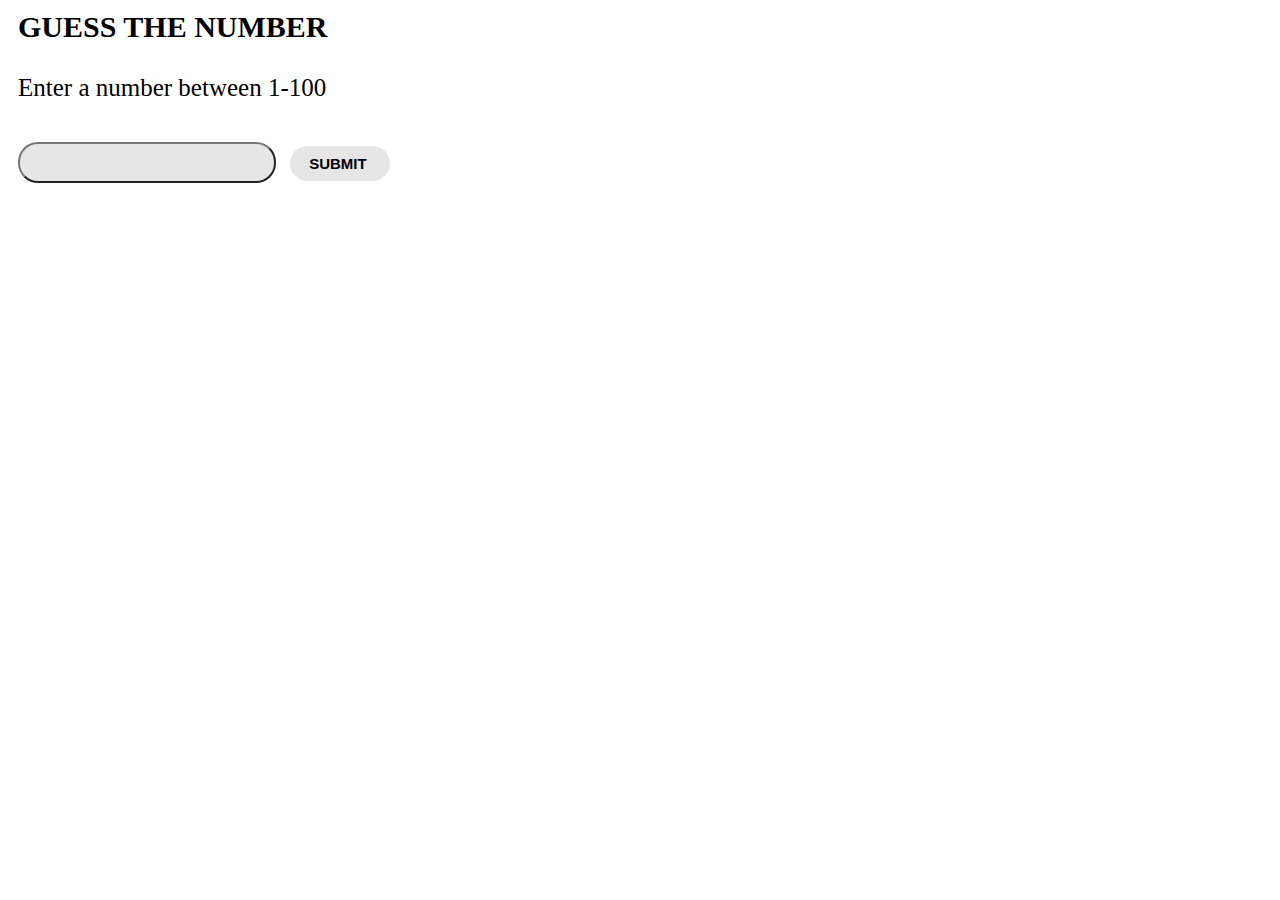
<file: Num_Guess_2.0/index.html>
<!DOCTYPE html>
<html>

<head>
	<meta charset="utf-8">
	<title>Number Guessing Game</title>
	<link rel="stylesheet" type="text/css" href="style.css">

</head>

<body>
	<h1>Guess The Number</h1>
	<p>Enter a number between 1-100</p>

	<div class="form">

		<input type="text" id="guessField" class="guessField">
		<input type="submit" value="Submit " class="guessSubmit" id="submitguess">
	</div>

	<div id="result">

	</div>

	<script src="main.js"></script>
</body>

</html>
</file>
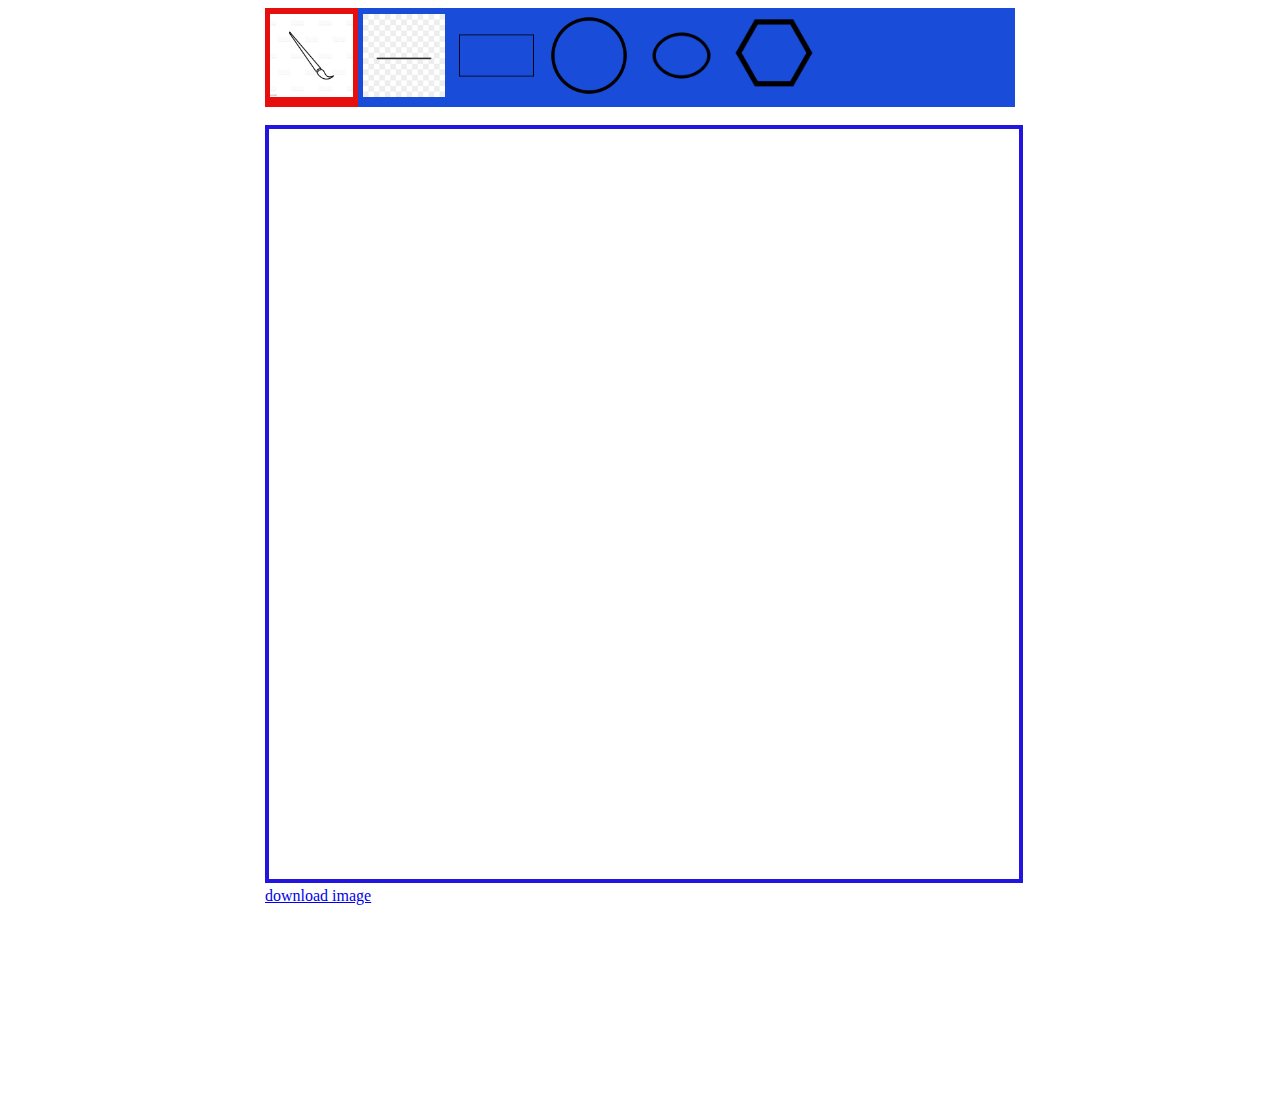
<file: paint_app/index.html>
<!doctype html>
<html lang="en">

<head>
    <meta charset="utf-8">
    <meta name="viewport" content="width = device-width, initial-scale = 1">
    <title>JavaScript Paint App</title>
    <link rel="stylesheet" type="text/css" href="styles.css">
    <script src="main.js"></script>

</head>

<body>
    <div class="wholeBox">
        <div class="toolbar">
            <a class="selected" href="#" id="brush" onclick="ChangeTool('brush')"><img src="images/brush-icon.png"></a>
            <a href="#" id="line" onclick="ChangeTool('line')"><img src="images/line-icon.png"></a>
            <a href="#" id="rectangle" onclick="ChangeTool('rectangle')"><img src="images/rectangle-icon.png"></a>
            <a href="#" id="circle" onclick="ChangeTool('circle')"><img src="images/circle-icon.png"></a>
            <a href="#" id="ellipse" onclick="ChangeTool('ellipse')"><img src="images/ellipse-icon.png"></a>
            <a href="#" id="polygon" onclick="ChangeTool('polygon')"><img src="images/polygon-icon.png"></a>
        </div><br>
        <canvas id="my-canvas" width="500" height="500"></canvas>
        <div id="img-data-div">
            <a href="#" id="img-file" download="image.png">download image</a>
        </div>

    </div>
</body>

</html>
</file>
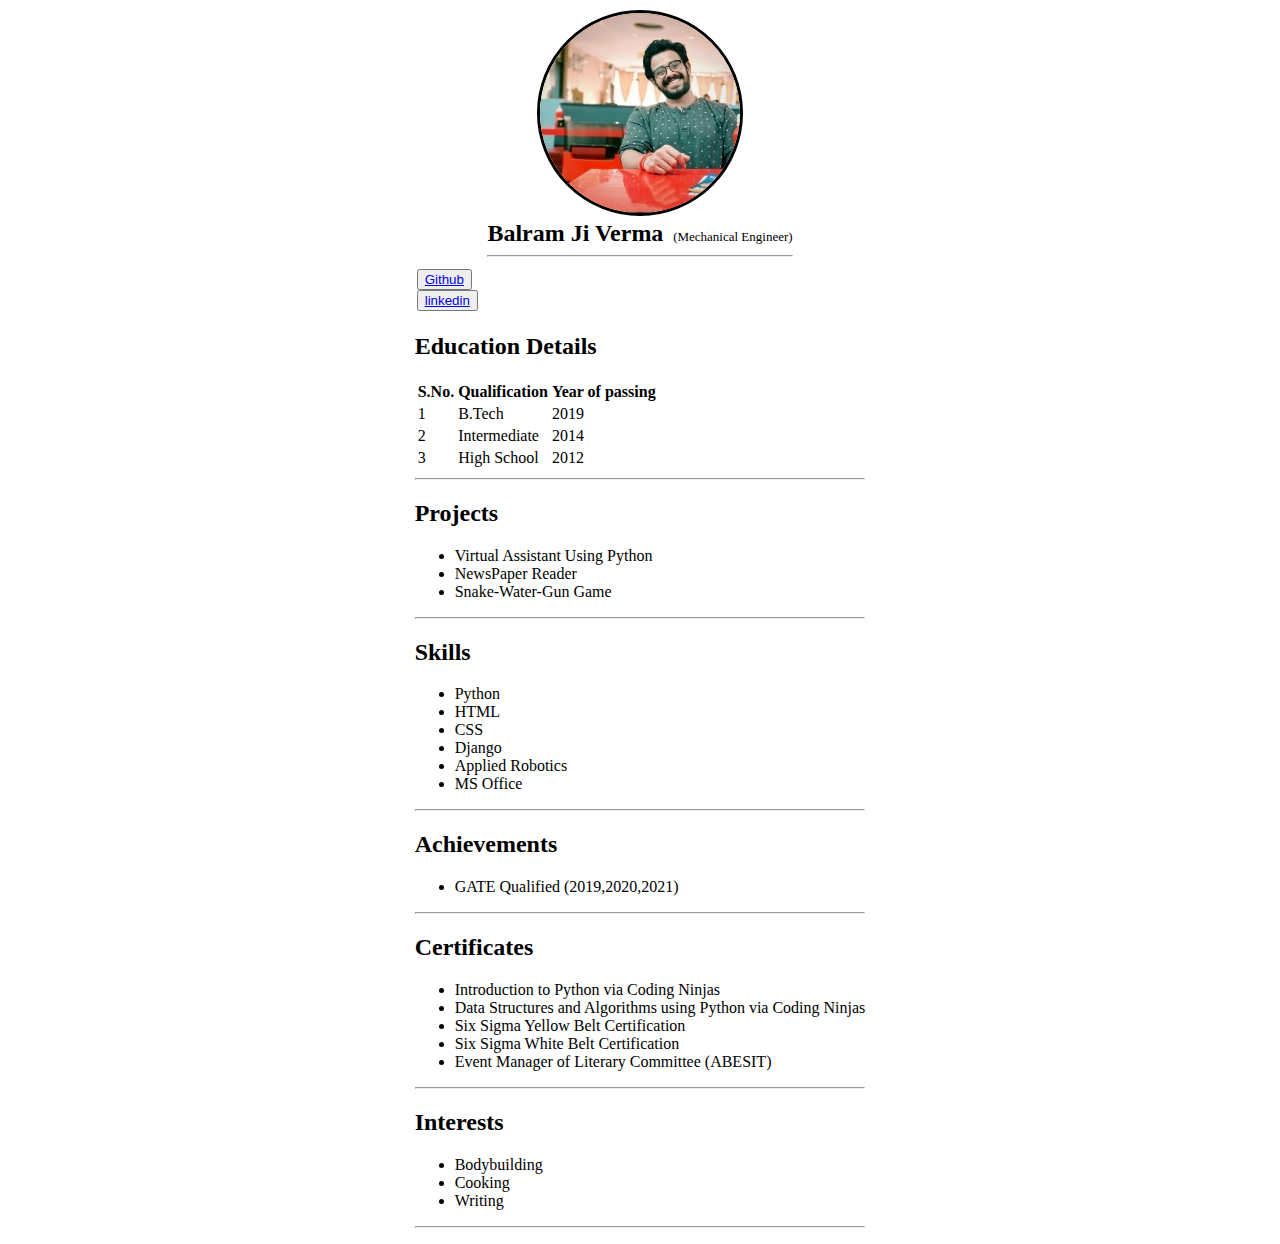
<file: profile_info/index.html>
<!DOCTYPE html>
<html lang="en">

<head>
    <meta charset="UTF-8">
    <meta http-equiv="X-UA-Compatible" content="IE=edge">
    <meta name="viewport" content="width=device-width, initial-scale=1.0">
    <link rel="stylesheet" href="styles.css">
    <title>Balram's Profile</title>
</head>

<body>
    <div class="profilePic">
        <img src="pic.jpg" alt="Balram">


    </div>
    <header>
        <span style="font-size: 1.5em;"><b>Balram Ji Verma</b></span><span style="font-size: small;">
            &nbsp;&nbsp;(Mechanical
            Engineer)</span>
        <hr>
    </header>
    <main>
        <div class="links">
            <button type="button" style="color: red;"><a href="https://github.com/bjverma">Github</a></button>
            <br>

            <button type="button" style="color:royalblue;"><a
                    href="https://in.linkedin.com/in/balramjiverma">linkedin</a></button>
            <br>
        </div>

        <div class="Education">
            <span>
                <caption><b>
                        <h2>Education Details </h2>
                    </b></caption>
            </span>

            <table>
                <thead>
                    <tr>
                        <th style="border-spacing: 10px;">S.No.</th>
                        <th style="border-spacing: 10px;">Qualification</th>
                        <th style="border-spacing: 10px;">Year of passing</th>
                    </tr>
                </thead>

                <tbody>
                    <tr>
                        <td>1</td>
                        <td>B.Tech</td>
                        <td>2019</td>
                    </tr>

                    <tr>
                        <td>2</td>
                        <td>Intermediate</td>
                        <td>2014</td>
                    </tr>
                    <tr>
                        <td>3</td>
                        <td>High School</td>
                        <td>2012</td>
                    </tr>
                </tbody>
            </table>
        </div>
        <hr>
        <div class="project">
            <caption><b>
                    <h2>Projects</h2>
                </b></caption>

            <ul>
                <li>Virtual Assistant Using Python</li>
                <li>NewsPaper Reader</li>
                <li>Snake-Water-Gun Game</li>
            </ul>

        </div>
        <hr>
        <div class="skill">
            <caption><b>
                    <h2>Skills</h2>
                </b>
            </caption>


            <ul>
                <li>Python</li>
                <li>HTML</li>
                <li>CSS</li>
                <li>Django</li>
                <li>Applied Robotics</li>
                <li>MS Office</li>
            </ul>

        </div>
        <hr>
        <div class="achievements">
            <caption><b>
                    <h2>Achievements</h2>
                </b></caption>

            <ul>
                <li>GATE Qualified (2019,2020,2021)</li>

            </ul>

        </div>
        <hr>
        <div class="certificates">
            <caption><b>
                    <h2>Certificates</h2>
                </b></caption>

            <ul>
                <li>Introduction to Python via Coding Ninjas</li>
                <li>Data Structures and Algorithms using Python via Coding Ninjas</li>
                <li>Six Sigma Yellow Belt Certification</li>
                <li>Six Sigma White Belt Certification</li>
                <li>Event Manager of Literary Committee (ABESIT)</li>

            </ul>

        </div>
        <hr>
        <div class="interests">
            <caption><b>
                    <h2>Interests</h2>
                </b></caption>

            <ul>
                <li>Bodybuilding</li>
                <li>Cooking</li>
                <li>Writing</li>
            </ul>

        </div>
        <hr>
    </main>


</body>

</html>
</file>
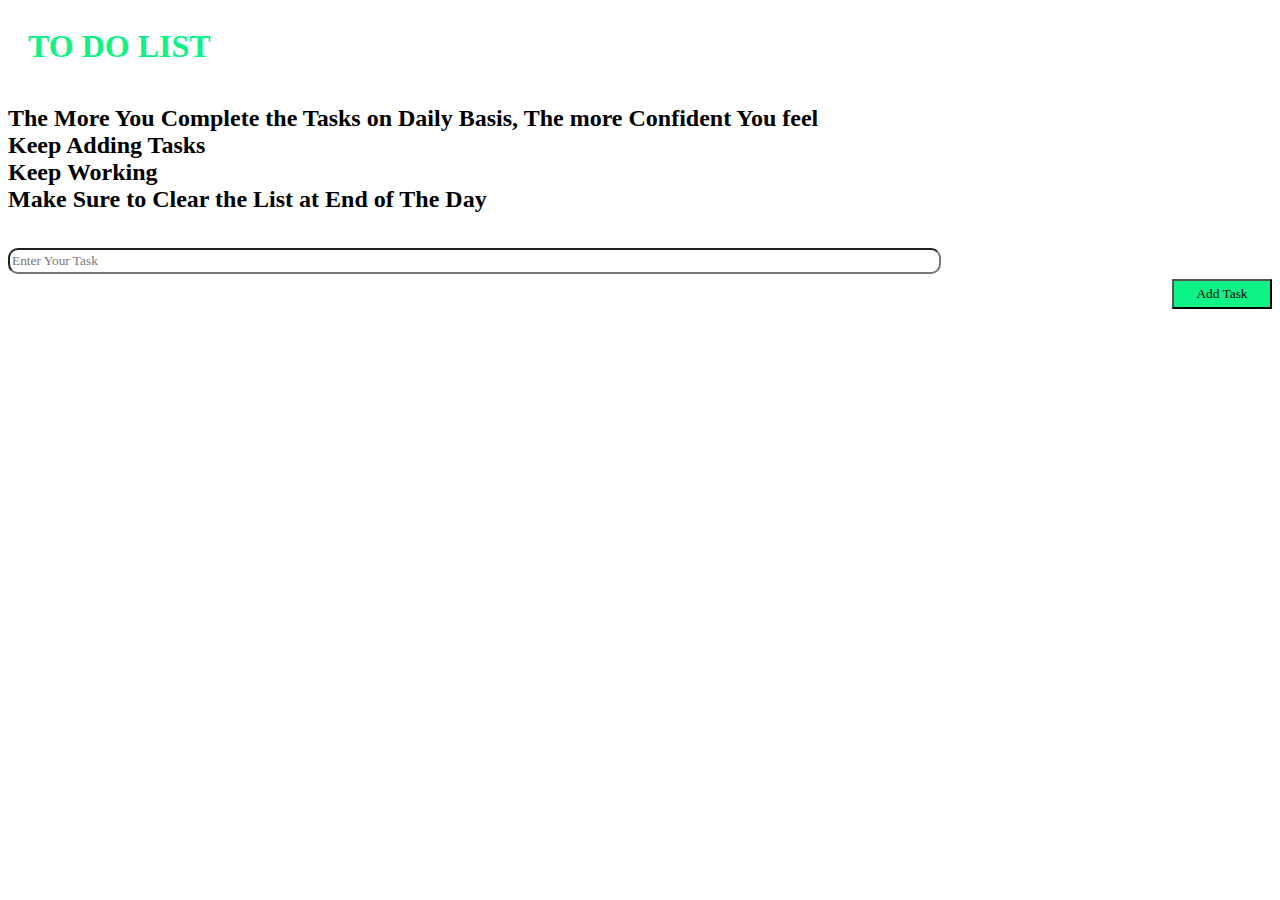
<file: to-do-list-/index.html>
<!DOCTYPE html>
<html>

<head>
    <link rel="stylesheet" type="text/css" href="style.css" />
</head>

<body>
    <div class="body-overlay" style="background-color: whitesmoke"></div>
    <div class="container">
        <div class="header">
            <h1 style="font-family: cursive;">TO DO LIST</h1>
            <h2 style="font-family: cursive;">The More You Complete the Tasks on Daily Basis, The more Confident You
                feel <br>
                Keep Adding Tasks<br>
                Keep Working<br>
                Make Sure to Clear the List at End of The Day</h2>

        </div>
        <div class="input-group">
            <input type="text" class="taskname" placeholder="Enter Your Task" />
            <div class="input-group">
                <button type="button" class="btnTask">
                    Add Task
                </button>
            </div>
        </div>
        <ul class="tasklist"></ul>

        <button type="button" class="btnClear">Clear All</button>
    </div>

    <script src="main.js"></script>
</body>

</html>
</file>
<file: Num_Guess_2.0/style.css>
body {
    background:url(https://th.bing.com/th/id/R.2a761787715ca71788aad1a28ab057ac?rik=yREJ2nAK9Ib9yg&riu=http%3a%2f%2fwww.pixelstalk.net%2fwp-content%2fuploads%2f2016%2f09%2fAll-White-Background-for-Desktop.jpg&ehk=faNX%2bOZ5%2bUeETjecR18frqYPLdGhJSkGcgcDgj4j%2fVk%3d&risl=&pid=ImgRaw);
    max-width: 400px;
    min-width: 200px;
 
}

h1{
    text-transform: uppercase;
    font-size: 30px;
    margin: 10px;
    margin-bottom: 30px;
}

p{
    font-size: 25px;
    margin-top: 30px;
    margin: 10px;
    margin-bottom: 30px;
}

.guessField
{
    font-size: 20px;
    height: 35px;
    width: 250px;
    color: rgb(20, 2, 2);
    border-radius: 20px;
    border-style: outset;
    margin: 10px;
    outline: black;
    background-color: hsl(0, 0%, 90%);
}

.guessSubmit
{
    outline: none;
    border: none;
    border-radius: 40px;
    height: 35px;
    width: 100px;
    font-size: 15px;
    padding:5px;
    text-transform: uppercase;
    font-weight: bold;
    background-color: hsl(0, 0%, 90%)
}
</file>
<file: paint_app/styles.css>
.wholeBox {
     max-width: 750px;
     margin: auto;
     font-family: "cursive";
 }
 
 .toolbar {
     width: 100%;
     background-color: #194cd8;
     overflow: auto;
 }
 
 .toolbar a {
     float: left;
     width: 11%;
     text-align: center;
     padding: 6px 5px;
     transition: all 0.5s ease;
     color: white;
 }
 
 .toolbar a:hover {
     background-color: rgb(205, 243, 69);
 }
 
 .selected {
     background-color: rgb(231, 14, 14);
 }
 
 #my-canvas {
     width: 100%;
     border: 4px solid #2215df;
 }
 
 #img-data-div {
     width: 100%;
     max-width: 900px;
     height: 200px;
 }
 /* Resize image to container */
 
 .toolbar a img {
     max-width: 100%;
     height: auto;
 }
</file>
<file: profile_info/styles.css>
body{
    display: flex;
    flex-direction: column;
    justify-content: center;
    padding: auto;
    margin-top: 10px;
    background-image: url(https://wallpapercave.com/wp/wp3238529.jpg);
    align-items: center;
}

img{
    border: 3px solid black;
    border-radius: 150px;
    align-items: baseline;
}

.links{
    padding: 2px;
    margin-top: 2px;
}
</file>
<file: to-do-list-/style.css>
ul {
    padding: 0;
}

.header {
    padding-bottom: 15px;
}

h1 {
    margin: 0;
    padding: 20px;
    color:  #0df388;
}

p {
    font-size: 20px;
    color: #080808;
    top: 30px;
    margin-top: 13px;
    font-family: cursive;
}
.taskname{
    width: 925px;
    height: 20px;
    border-radius: 10px;
    font-family: cursive;
}

.list-group-item {
    padding: 0.75rem 1.25rem;
    border-bottom: 1px dashed rgba(169, 167, 167, 0.34) !important;
    color: black;
    font-size: 19px;
    font-weight: 300;
    cursor: pointer;
}

.btnTask {
    background: #0df388;
    margin-top: 5px;
    font-family: cursive;
    float:inline-end;
    height: 30px;
    width: 100px;
}
.btnClear{
    background: #0df388;
    font-family: cursive;

}
.btnClear, .btnClear:hover {
    color:black;
    float: right;
    height: 30px;
    width: 100px;
}
</file>
